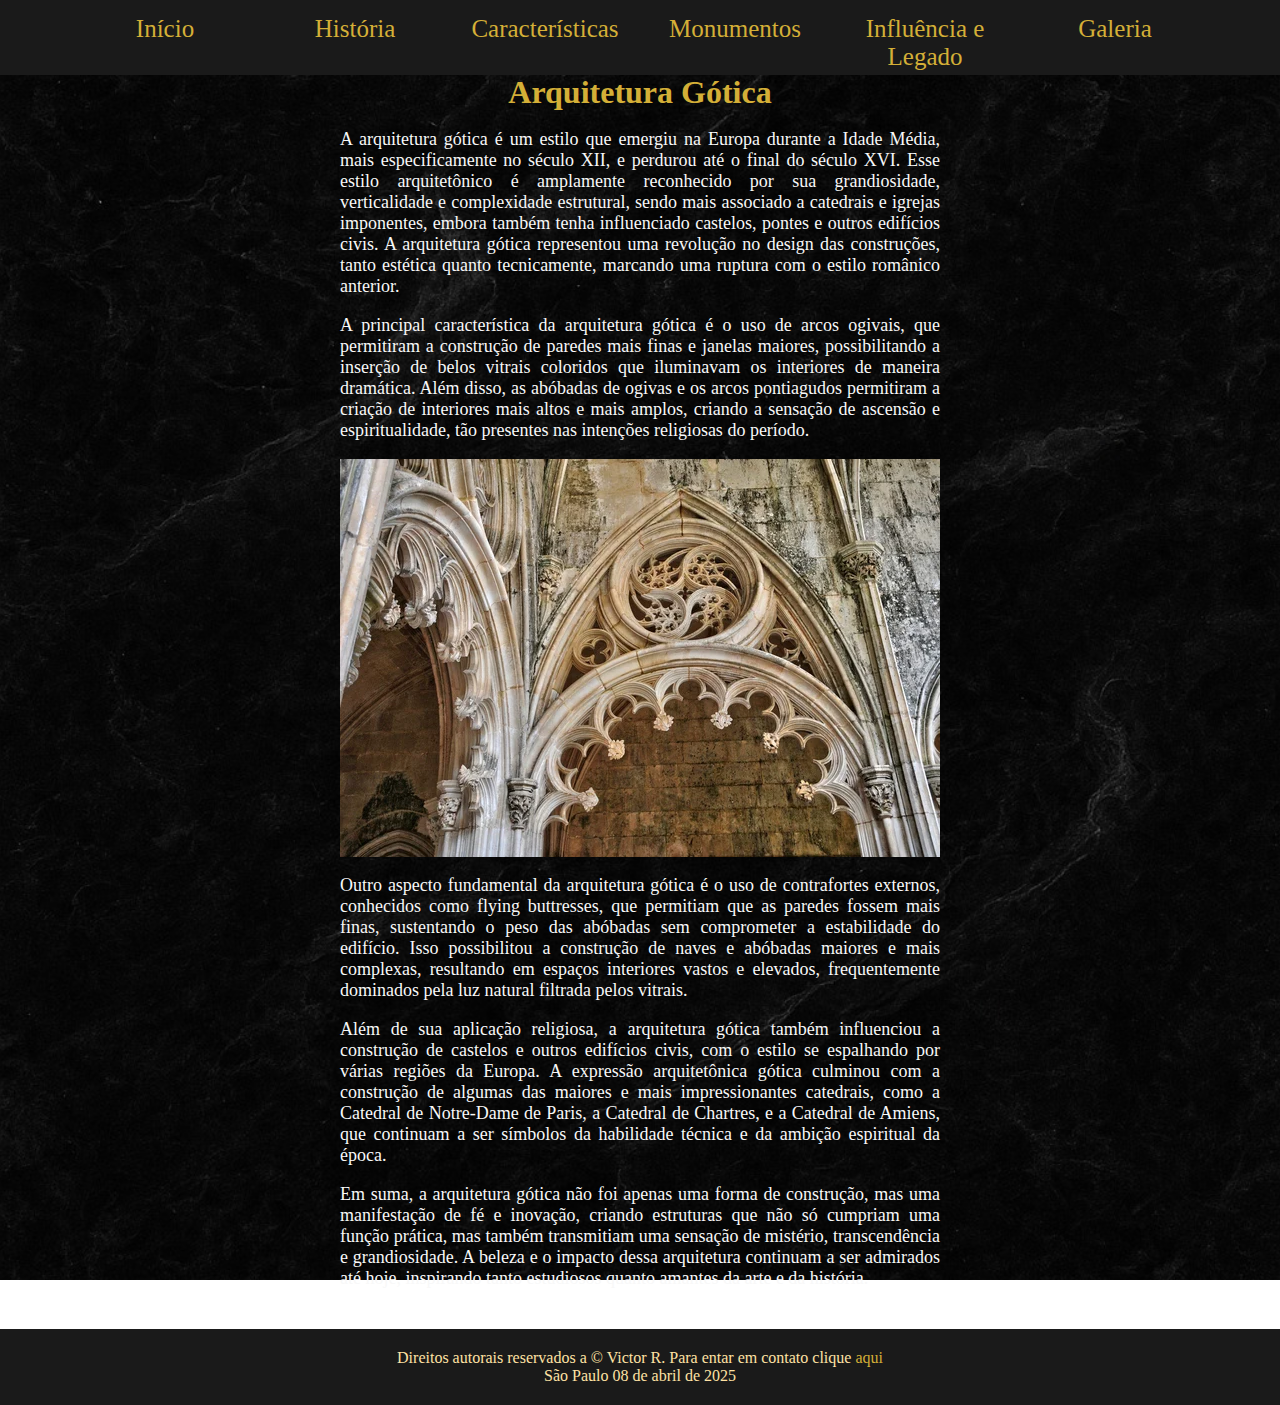
<file: index.html>
<!DOCTYPE html>
<html lang="pt-br">
<head>
    <meta charset="UTF-8">
    <meta name="viewport" content="width=device-width, initial-scale=1.0">
    <title>Arquitetura Gótica</title>
    <link rel="stylesheet" href="CSS/style.css">
    <link rel="icon" type="image/x-icon" href="IMGs/imagem_2025-04-08_194321977.ico">
    <link href="https://fonts.googleapis.com/icon?family=Material+Icons" rel="stylesheet">
    <script src="/JS/script.js" defer></script>
</head>
<body>

    <!--Início menu moba-->
    <div class="abrirmenu" id="btn_abrir"><span class="material-icons">menu</span></div>
    <div class="menumoba" id="menumoba">
        <div class="fechar"><span class="material-icons">close</span></div>
    <nav>
        <ul>
        <li><a href="index.html">Início</a></li>
        <li><a href="/HTML/historia.html">História</a></li>
        <li><a href="/HTML/caracteristicas.html">Características</a></li>
        <li><a href="/HTML/monumentos.html">Monumentos</a></li>
        <li><a href="/HTML/legado.html">Influência e Legado</a></li>
        <li><a href="/HTML/galeria.html">Galeria</a></li>
        </ul>
    </nav>
    </div>
    <div class="overlay-menu" id="overlay-menu"></div>
    <!--Fim menu moba-->

    <nav id="menu">
        <ul>
            <a href="index.html"><li>Início</li></a>
            <a href="HTML/historia.html"><li>História</li></a>
            <a href="HTML/caracteristicas.html"><li>Características</li></a>
            <a href="HTML/monumentos.html"><li>Monumentos</li></a>
            <a href="HTML/legado.html"><li>Influência e Legado</li></a>
            <a href="HTML/galeria.html"><li>Galeria</li></a>
        </ul>
    </nav>
    <br><br><br>
    <h1>Arquitetura Gótica</h1><br>
    <p>A arquitetura gótica é um estilo que emergiu na Europa durante a Idade Média, mais especificamente no século XII, e perdurou até o final do século XVI. Esse estilo arquitetônico é amplamente reconhecido por sua grandiosidade, verticalidade e complexidade estrutural, sendo mais associado a catedrais e igrejas imponentes, embora também tenha influenciado castelos, pontes e outros edifícios civis. A arquitetura gótica representou uma revolução no design das construções, tanto estética quanto tecnicamente, marcando uma ruptura com o estilo românico anterior.
    </p>
    <br>
    <p>A principal característica da arquitetura gótica é o uso de arcos ogivais, que permitiram a construção de paredes mais finas e janelas maiores, possibilitando a inserção de belos vitrais coloridos que iluminavam os interiores de maneira dramática. Além disso, as abóbadas de ogivas e os arcos pontiagudos permitiram a criação de interiores mais altos e mais amplos, criando a sensação de ascensão e espiritualidade, tão presentes nas intenções religiosas do período.</p><br>
    <img id="arcos_ogivais" src="IMGs/arcos_ogivais.jpg" alt="arcos ogivais"><br>
    <p>Outro aspecto fundamental da arquitetura gótica é o uso de contrafortes externos, conhecidos como flying buttresses, que permitiam que as paredes fossem mais finas, sustentando o peso das abóbadas sem comprometer a estabilidade do edifício. Isso possibilitou a construção de naves e abóbadas maiores e mais complexas, resultando em espaços interiores vastos e elevados, frequentemente dominados pela luz natural filtrada pelos vitrais.</p>
    <br>
    <p>Além de sua aplicação religiosa, a arquitetura gótica também influenciou a construção de castelos e outros edifícios civis, com o estilo se espalhando por várias regiões da Europa. A expressão arquitetônica gótica culminou com a construção de algumas das maiores e mais impressionantes catedrais, como a Catedral de Notre-Dame de Paris, a Catedral de Chartres, e a Catedral de Amiens, que continuam a ser símbolos da habilidade técnica e da ambição espiritual da época.</p>
    <br>
    <p>Em suma, a arquitetura gótica não foi apenas uma forma de construção, mas uma manifestação de fé e inovação, criando estruturas que não só cumpriam uma função prática, mas também transmitiam uma sensação de mistério, transcendência e grandiosidade. A beleza e o impacto dessa arquitetura continuam a ser admirados até hoje, inspirando tanto estudiosos quanto amantes da arte e da história.</p>
    
    <footer>Direitos autorais reservados a &copy;  Victor R. Para entar em contato clique <a href="/HTML/contato.html">aqui</a><br> São Paulo 08 de abril de 2025</footer>
</body>
</html>
</file>
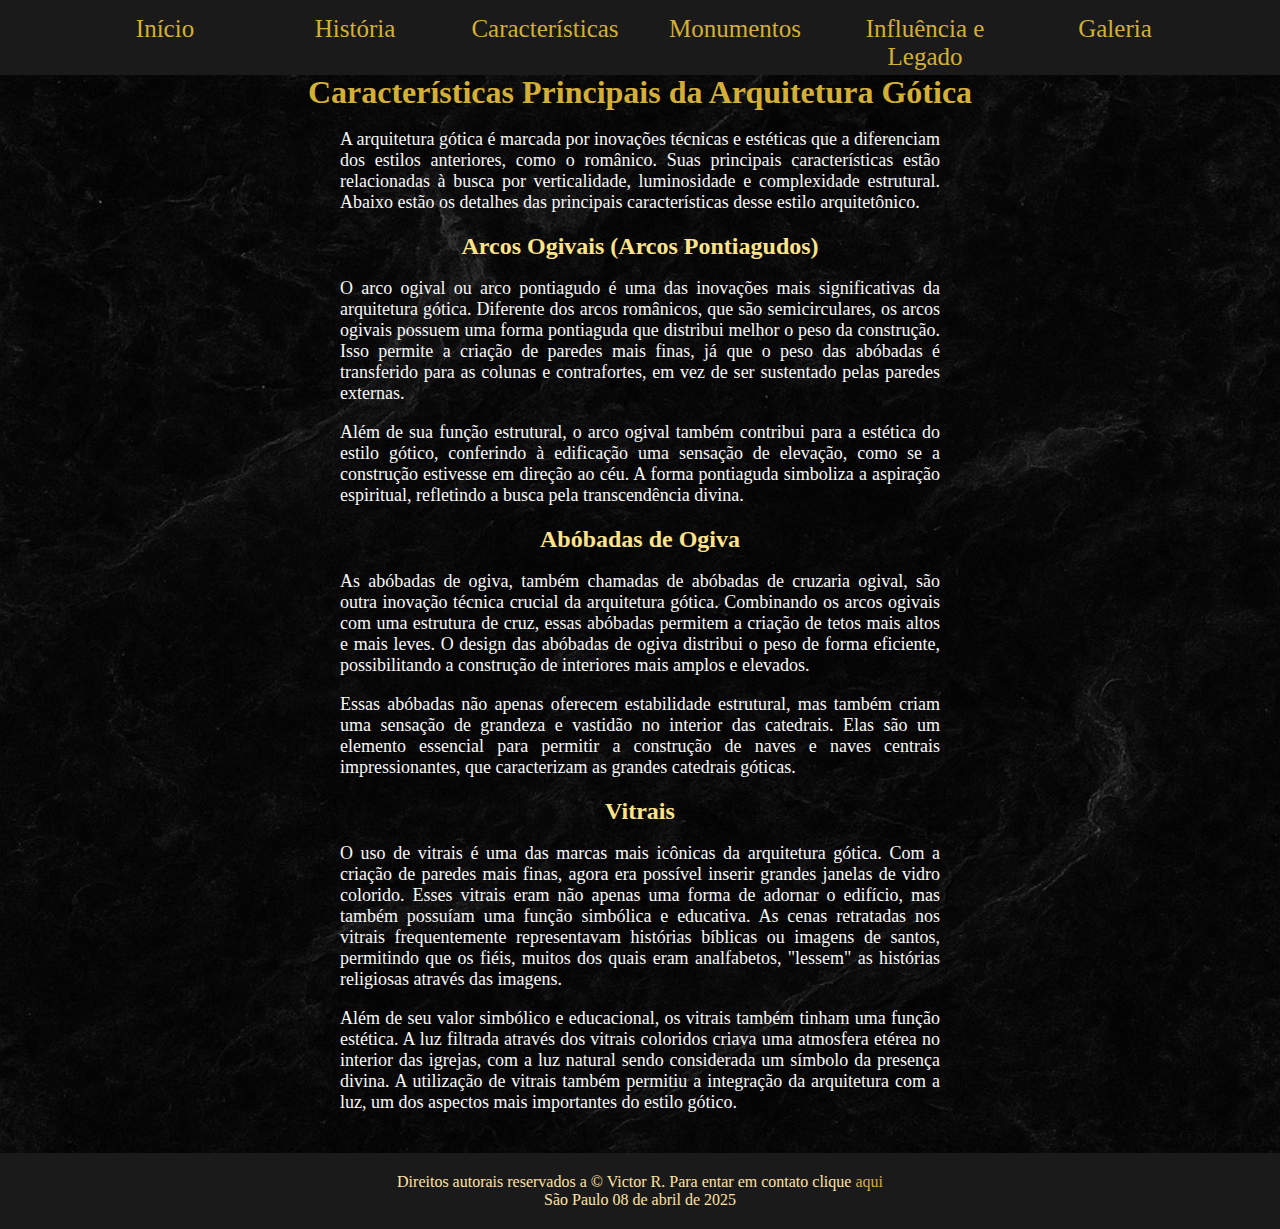
<file: HTML/caracteristicas.html>
<!DOCTYPE html>
<html lang="pt-br">
<head>
    <meta charset="UTF-8">
    <meta name="viewport" content="width=device-width, initial-scale=1.0">
    <title>Características Principais da Arquitetura Gótica</title>
    <link rel="stylesheet" href="https://princehamletuwu.github.io/ArquiteturaGotica/CSS/style.css">
    <link rel="icon" type="image/x-icon" href="/IMGs/imagem_2025-04-08_194321977.ico">
    <link href="https://fonts.googleapis.com/icon?family=Material+Icons" rel="stylesheet">
    <script src="/JS/script.js" defer></script>
</head>
<body>

    <!--Início menu moba-->
    <div class="abrirmenu" id="btn_abrir"><span class="material-icons">menu</span></div>
    <div class="menumoba" id="menumoba">
        <div class="fechar"><span class="material-icons">close</span></div>
    <nav>
        <ul>
        <li><a href="/index.html">Início</a></li>
        <li><a href="historia.html">História</a></li>
        <li><a href="caracteristicas.html">Características</a></li>
        <li><a href="monumentos.html">Monumentos</a></li>
        <li><a href="legado.html">Influência e Legado</a></li>
        <li><a href="galeria.html">Galeria</a></li>
        </ul>
    </nav>
    </div>
    <div class="overlay-menu" id="overlay-menu"></div>
    <!--Fim menu moba-->
    
    <nav id="menu">
        <ul>
            <a href="/index.html"><li>Início</li></a>
            <a href="historia.html"><li>História</li></a>
            <a href="caracteristicas.html"><li>Características</li></a>
            <a href="monumentos.html"><li>Monumentos</li></a>
            <a href="legado.html"><li>Influência e Legado</li></a>
            <a href="galeria.html"><li>Galeria</li></a>
        </ul>
    </nav>
    <br><br><br>
    <h1>Características Principais da Arquitetura Gótica</h1>
    <br>
    <p>A arquitetura gótica é marcada por inovações técnicas e estéticas que a diferenciam dos estilos anteriores, como o românico. Suas principais características estão relacionadas à busca por verticalidade, luminosidade e complexidade estrutural. Abaixo estão os detalhes das principais características desse estilo arquitetônico.</p>

    <h2>Arcos Ogivais (Arcos Pontiagudos)</h2><br>
    <p>O arco ogival ou arco pontiagudo é uma das inovações mais significativas da arquitetura gótica. Diferente dos arcos românicos, que são semicirculares, os arcos ogivais possuem uma forma pontiaguda que distribui melhor o peso da construção. Isso permite a criação de paredes mais finas, já que o peso das abóbadas é transferido para as colunas e contrafortes, em vez de ser sustentado pelas paredes externas.</p>
    <br>
    <p>Além de sua função estrutural, o arco ogival também contribui para a estética do estilo gótico, conferindo à edificação uma sensação de elevação, como se a construção estivesse em direção ao céu. A forma pontiaguda simboliza a aspiração espiritual, refletindo a busca pela transcendência divina.</p>

    <h2>Abóbadas de Ogiva</h2><br>
    <p>As abóbadas de ogiva, também chamadas de abóbadas de cruzaria ogival, são outra inovação técnica crucial da arquitetura gótica. Combinando os arcos ogivais com uma estrutura de cruz, essas abóbadas permitem a criação de tetos mais altos e mais leves. O design das abóbadas de ogiva distribui o peso de forma eficiente, possibilitando a construção de interiores mais amplos e elevados.</p>
    <br>
    <p>Essas abóbadas não apenas oferecem estabilidade estrutural, mas também criam uma sensação de grandeza e vastidão no interior das catedrais. Elas são um elemento essencial para permitir a construção de naves e naves centrais impressionantes, que caracterizam as grandes catedrais góticas.</p>

    <h2>Vitrais</h2><br>
    <p>O uso de vitrais é uma das marcas mais icônicas da arquitetura gótica. Com a criação de paredes mais finas, agora era possível inserir grandes janelas de vidro colorido. Esses vitrais eram não apenas uma forma de adornar o edifício, mas também possuíam uma função simbólica e educativa. As cenas retratadas nos vitrais frequentemente representavam histórias bíblicas ou imagens de santos, permitindo que os fiéis, muitos dos quais eram analfabetos, "lessem" as histórias religiosas através das imagens.
    </p>
    <br>
    <p>Além de seu valor simbólico e educacional, os vitrais também tinham uma função estética. A luz filtrada através dos vitrais coloridos criava uma atmosfera etérea no interior das igrejas, com a luz natural sendo considerada um símbolo da presença divina. A utilização de vitrais também permitiu a integração da arquitetura com a luz, um dos aspectos mais importantes do estilo gótico.</p>

    <footer>Direitos autorais reservados a &copy;  Victor R. Para entar em contato clique <a href="contato.html">aqui</a><br> São Paulo 08 de abril de 2025</footer>
</body>
</html>
</file>
<file: CSS/style.css>
/*Reset css global*/
*{
    margin: 0;
    padding: 0;
}
/*Background paginas*/
body{
    width: 100%;
    height: 100%;
    background-image: url('https://princehamletuwu.github.io/ArquiteturaGotica/IMGs/fundo.jpeg');
    background-repeat: no-repeat;
    background-attachment: fixed;
    background-size: cover; 
    color: #333333;
}
/*Menu de nave PCs*/
#menu ul{
    list-style: none;
    display: flex;
    justify-content: center;
    background-color: #1A1A1A;
    top: 0;
    width: 100%;
    position: fixed;
}

#menu a:hover{
    color: #d30f01;
    background-color: #494848;
    text-decoration: underline;
}
#menu li{
    text-decoration: none;
    width: 200px;
    height: 20px;
    text-align: center;
    padding: 10px;
    margin: 10px;
    font-size: 25px;
}
/*Paragrafos e titulos*/
h1, a{
    text-decoration: none;
    color: #D4AF37;
}
h1{
    display: flex;
    justify-content: center;
    margin-top: 20px;
}
h2, h3{
    display: flex;
    justify-content: center;
    margin-top: 20px;
    color: #ffe48c;
}
p{
    width: 600px;
    text-align: justify;
    display: flex;
    justify-content: center;
    margin: auto;
    color: #F8F8F8;
    font-size: 18px;
}
/*IMGs*/
#arcos_ogivais{
    display: flex;
    justify-content: center;
    margin: auto;
}
#fotos{
    display: flex;
    justify-content: center;
    margin: auto;
    width: 600px;
}
/*Formulario contato*/
form{
    display: flex;
    justify-content: center;
    margin: auto;
    width: 600px;
    color: #D4AF37;
    flex-direction: column;
    padding: 20px;
    box-shadow: 5px 20px 10px black;
    background-color: #1A1A1A;
}
input, textarea{
    width: 500px;
    display: flex;    
}
#btn{
    width: 100px;
}
/*rodapé*/
footer{
    padding: 20px;
    background-color: #1A1A1A ;
    color: #ffe2a4;
    text-align: center;
    margin-top: 40px;
}
/*Menu Moba*/
.abrirmenu, .material-icons{
    color: #D4AF37;
    font-family: 35px;
}
/*Responsividade*/
.menumoba{
    display: none;
}
.abrirmenu{
    display: none;
}
@media (max-width: 1455px){
    #menu ul{
        height: 75px;
    }
    #menu li{
        width: 160px;
        margin: 5px;
        font-size: 25px;
    }
}
@media (max-width: 1150px){
    #menu li{
        width: 130px;
    }
}
@media (max-width: 975px) {
    #menu{
        display: none;
    }
    .overlay-menu{
        background-color: #0000008e;
        width: 100%;
        height: 100%;
        position: fixed;
        top: 0;
        left: 0;
        z-index: 888;
        display: none;
    }
    .abrirmenu{
        display: block;
        position: fixed;
        top: 0;
        right: 0;
    }
    .menumoba{
        display: block;
        position: fixed;
        height: 100%;
        top: 0;
        right: 0;
        z-index: 999;
        background-color: rgb(0, 0, 0);
        width: 0%;
        overflow: hidden;
        transition: .2s;
    }
    .menumoba.abrir-menu{
        width: 60%;
    }
    .menumoba.abrir-menu ~ .overlay-menu{
        display: block;
    }
    .menumoba nav ul{
        text-align: right;
        list-style: none;
        text-transform: uppercase;
    }
    .menumoba nav ul li a{
        color: white;
        font-family: 'Georgia', serif;
        text-decoration: none;
        padding: 10px;
        font-size: 20px;
        font-weight: 300px;
        display: block;
    }
    .menumoba li{
        padding: 20px;
    }
    .menumoba a:hover{
        color: white;
        text-decoration: underline;
        background-color: #D4AF37;
    }
}
@media (max-width: 615px){
    p{
        font-size: 15px;
        width: 80%;
    }
    #fotos, img{
        width: 80%;
    }
    h1, h2, h3{
        margin: auto;
        display: block;
        text-align: center;
        width: 80%;
    }
    form, input{
        width: 80%;
    }
}
</file>
